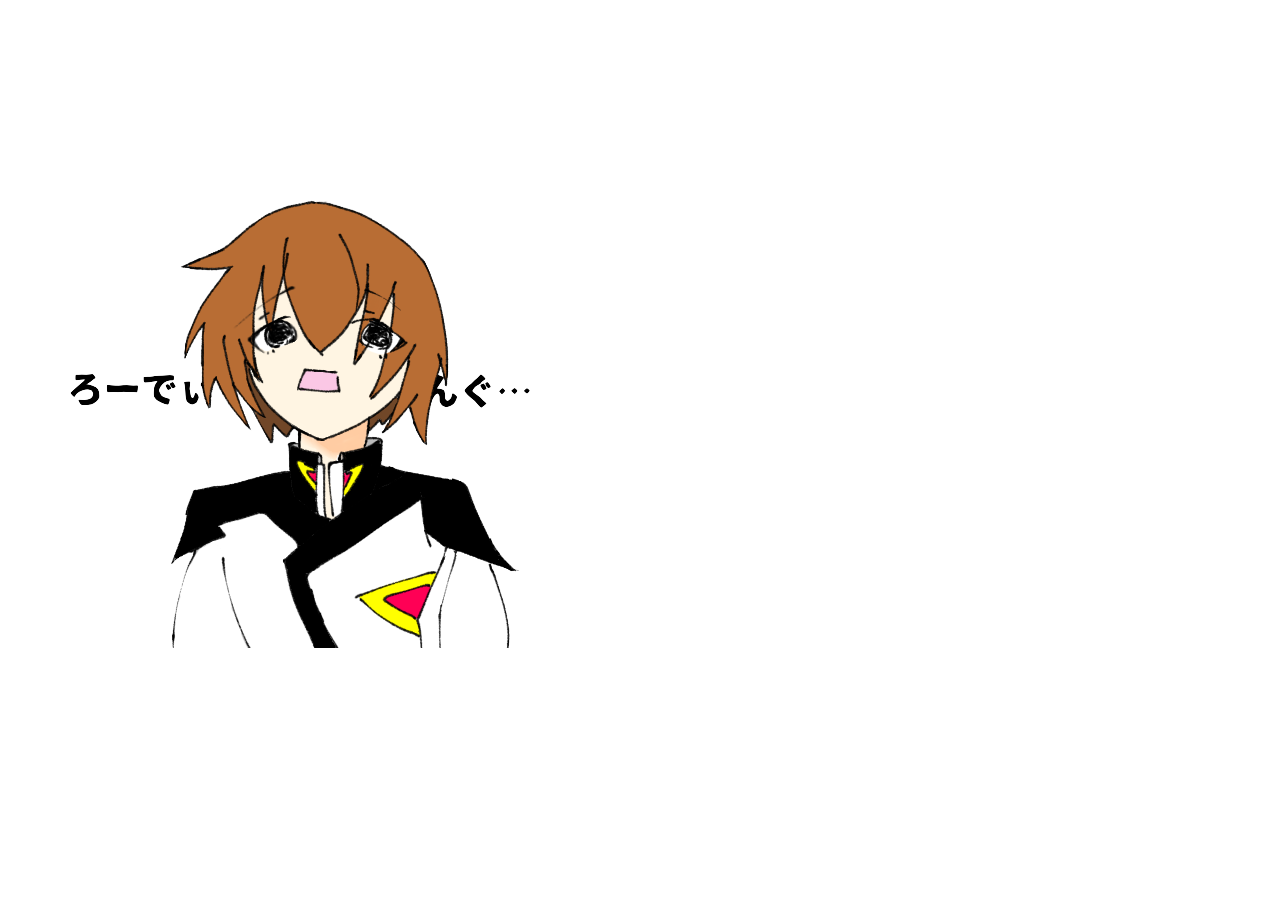
<file: loading_kr/loading_kr.html>
<!DOCTYPE html>
<html lang="en">
  <head>
    <meta charset="UTF-8" />
    <meta name="viewport" content="width=device-width, initial-scale=1.0" />
    <title>Document</title>
    <style>
      body {
        /* background-color: black; */
      }
      .loader {
        position: fixed;
        top: 0;
        left: 310px;

        margin: 100px auto;
        font-size: 25px;
        width: 1em;
        height: 1em;
        border-radius: 50%;
        /* position: relative; */
        text-indent: -9999em;
        -webkit-animation: load5 1.1s infinite ease;
        animation: load5 1.1s infinite ease;
        -webkit-transform: translateZ(0);
        -ms-transform: translateZ(0);
        transform: translateZ(0);
      }
      @-webkit-keyframes load5 {
        0%,
        100% {
          box-shadow: 0em -2.6em 0em 0em #000000,
            1.8em -1.8em 0 0em rgba(0, 0, 0, 0.2),
            2.5em 0em 0 0em rgba(0, 0, 0, 0.2),
            1.75em 1.75em 0 0em rgba(0, 0, 0, 0.2),
            0em 2.5em 0 0em rgba(0, 0, 0, 0.2),
            -1.8em 1.8em 0 0em rgba(0, 0, 0, 0.2),
            -2.6em 0em 0 0em rgba(0, 0, 0, 0.5),
            -1.8em -1.8em 0 0em rgba(0, 0, 0, 0.7);
        }
        12.5% {
          box-shadow: 0em -2.6em 0em 0em rgba(0, 0, 0, 0.7),
            1.8em -1.8em 0 0em #000000, 2.5em 0em 0 0em rgba(0, 0, 0, 0.2),
            1.75em 1.75em 0 0em rgba(0, 0, 0, 0.2),
            0em 2.5em 0 0em rgba(0, 0, 0, 0.2),
            -1.8em 1.8em 0 0em rgba(0, 0, 0, 0.2),
            -2.6em 0em 0 0em rgba(0, 0, 0, 0.2),
            -1.8em -1.8em 0 0em rgba(0, 0, 0, 0.5);
        }
        25% {
          box-shadow: 0em -2.6em 0em 0em rgba(0, 0, 0, 0.5),
            1.8em -1.8em 0 0em rgba(0, 0, 0, 0.7), 2.5em 0em 0 0em #000000,
            1.75em 1.75em 0 0em rgba(0, 0, 0, 0.2),
            0em 2.5em 0 0em rgba(0, 0, 0, 0.2),
            -1.8em 1.8em 0 0em rgba(0, 0, 0, 0.2),
            -2.6em 0em 0 0em rgba(0, 0, 0, 0.2),
            -1.8em -1.8em 0 0em rgba(0, 0, 0, 0.2);
        }
        37.5% {
          box-shadow: 0em -2.6em 0em 0em rgba(0, 0, 0, 0.2),
            1.8em -1.8em 0 0em rgba(0, 0, 0, 0.5),
            2.5em 0em 0 0em rgba(0, 0, 0, 0.7), 1.75em 1.75em 0 0em #000000,
            0em 2.5em 0 0em rgba(0, 0, 0, 0.2),
            -1.8em 1.8em 0 0em rgba(0, 0, 0, 0.2),
            -2.6em 0em 0 0em rgba(0, 0, 0, 0.2),
            -1.8em -1.8em 0 0em rgba(0, 0, 0, 0.2);
        }
        50% {
          box-shadow: 0em -2.6em 0em 0em rgba(0, 0, 0, 0.2),
            1.8em -1.8em 0 0em rgba(0, 0, 0, 0.2),
            2.5em 0em 0 0em rgba(0, 0, 0, 0.5),
            1.75em 1.75em 0 0em rgba(0, 0, 0, 0.7), 0em 2.5em 0 0em #000000,
            -1.8em 1.8em 0 0em rgba(0, 0, 0, 0.2),
            -2.6em 0em 0 0em rgba(0, 0, 0, 0.2),
            -1.8em -1.8em 0 0em rgba(0, 0, 0, 0.2);
        }
        62.5% {
          box-shadow: 0em -2.6em 0em 0em rgba(0, 0, 0, 0.2),
            1.8em -1.8em 0 0em rgba(0, 0, 0, 0.2),
            2.5em 0em 0 0em rgba(0, 0, 0, 0.2),
            1.75em 1.75em 0 0em rgba(0, 0, 0, 0.5),
            0em 2.5em 0 0em rgba(0, 0, 0, 0.7), -1.8em 1.8em 0 0em #000000,
            -2.6em 0em 0 0em rgba(0, 0, 0, 0.2),
            -1.8em -1.8em 0 0em rgba(0, 0, 0, 0.2);
        }
        75% {
          box-shadow: 0em -2.6em 0em 0em rgba(0, 0, 0, 0.2),
            1.8em -1.8em 0 0em rgba(0, 0, 0, 0.2),
            2.5em 0em 0 0em rgba(0, 0, 0, 0.2),
            1.75em 1.75em 0 0em rgba(0, 0, 0, 0.2),
            0em 2.5em 0 0em rgba(0, 0, 0, 0.5),
            -1.8em 1.8em 0 0em rgba(0, 0, 0, 0.7), -2.6em 0em 0 0em #000000,
            -1.8em -1.8em 0 0em rgba(0, 0, 0, 0.2);
        }
        87.5% {
          box-shadow: 0em -2.6em 0em 0em rgba(0, 0, 0, 0.2),
            1.8em -1.8em 0 0em rgba(0, 0, 0, 0.2),
            2.5em 0em 0 0em rgba(0, 0, 0, 0.2),
            1.75em 1.75em 0 0em rgba(0, 0, 0, 0.2),
            0em 2.5em 0 0em rgba(0, 0, 0, 0.2),
            -1.8em 1.8em 0 0em rgba(0, 0, 0, 0.5),
            -2.6em 0em 0 0em rgba(0, 0, 0, 0.7), -1.8em -1.8em 0 0em #000000;
        }
      }
      @keyframes load5 {
        0%,
        100% {
          box-shadow: 0em -2.6em 0em 0em #000000,
            1.8em -1.8em 0 0em rgba(0, 0, 0, 0.2),
            2.5em 0em 0 0em rgba(0, 0, 0, 0.2),
            1.75em 1.75em 0 0em rgba(0, 0, 0, 0.2),
            0em 2.5em 0 0em rgba(0, 0, 0, 0.2),
            -1.8em 1.8em 0 0em rgba(0, 0, 0, 0.2),
            -2.6em 0em 0 0em rgba(0, 0, 0, 0.5),
            -1.8em -1.8em 0 0em rgba(0, 0, 0, 0.7);
        }
        12.5% {
          box-shadow: 0em -2.6em 0em 0em rgba(0, 0, 0, 0.7),
            1.8em -1.8em 0 0em #000000, 2.5em 0em 0 0em rgba(0, 0, 0, 0.2),
            1.75em 1.75em 0 0em rgba(0, 0, 0, 0.2),
            0em 2.5em 0 0em rgba(0, 0, 0, 0.2),
            -1.8em 1.8em 0 0em rgba(0, 0, 0, 0.2),
            -2.6em 0em 0 0em rgba(0, 0, 0, 0.2),
            -1.8em -1.8em 0 0em rgba(0, 0, 0, 0.5);
        }
        25% {
          box-shadow: 0em -2.6em 0em 0em rgba(0, 0, 0, 0.5),
            1.8em -1.8em 0 0em rgba(0, 0, 0, 0.7), 2.5em 0em 0 0em #000000,
            1.75em 1.75em 0 0em rgba(0, 0, 0, 0.2),
            0em 2.5em 0 0em rgba(0, 0, 0, 0.2),
            -1.8em 1.8em 0 0em rgba(0, 0, 0, 0.2),
            -2.6em 0em 0 0em rgba(0, 0, 0, 0.2),
            -1.8em -1.8em 0 0em rgba(0, 0, 0, 0.2);
        }
        37.5% {
          box-shadow: 0em -2.6em 0em 0em rgba(0, 0, 0, 0.2),
            1.8em -1.8em 0 0em rgba(0, 0, 0, 0.5),
            2.5em 0em 0 0em rgba(0, 0, 0, 0.7), 1.75em 1.75em 0 0em #000000,
            0em 2.5em 0 0em rgba(0, 0, 0, 0.2),
            -1.8em 1.8em 0 0em rgba(0, 0, 0, 0.2),
            -2.6em 0em 0 0em rgba(0, 0, 0, 0.2),
            -1.8em -1.8em 0 0em rgba(0, 0, 0, 0.2);
        }
        50% {
          box-shadow: 0em -2.6em 0em 0em rgba(0, 0, 0, 0.2),
            1.8em -1.8em 0 0em rgba(0, 0, 0, 0.2),
            2.5em 0em 0 0em rgba(0, 0, 0, 0.5),
            1.75em 1.75em 0 0em rgba(0, 0, 0, 0.7), 0em 2.5em 0 0em #000000,
            -1.8em 1.8em 0 0em rgba(0, 0, 0, 0.2),
            -2.6em 0em 0 0em rgba(0, 0, 0, 0.2),
            -1.8em -1.8em 0 0em rgba(0, 0, 0, 0.2);
        }
        62.5% {
          box-shadow: 0em -2.6em 0em 0em rgba(0, 0, 0, 0.2),
            1.8em -1.8em 0 0em rgba(0, 0, 0, 0.2),
            2.5em 0em 0 0em rgba(0, 0, 0, 0.2),
            1.75em 1.75em 0 0em rgba(0, 0, 0, 0.5),
            0em 2.5em 0 0em rgba(0, 0, 0, 0.7), -1.8em 1.8em 0 0em #000000,
            -2.6em 0em 0 0em rgba(0, 0, 0, 0.2),
            -1.8em -1.8em 0 0em rgba(0, 0, 0, 0.2);
        }
        75% {
          box-shadow: 0em -2.6em 0em 0em rgba(0, 0, 0, 0.2),
            1.8em -1.8em 0 0em rgba(0, 0, 0, 0.2),
            2.5em 0em 0 0em rgba(0, 0, 0, 0.2),
            1.75em 1.75em 0 0em rgba(0, 0, 0, 0.2),
            0em 2.5em 0 0em rgba(0, 0, 0, 0.5),
            -1.8em 1.8em 0 0em rgba(0, 0, 0, 0.7), -2.6em 0em 0 0em #000000,
            -1.8em -1.8em 0 0em rgba(0, 0, 0, 0.2);
        }
        87.5% {
          box-shadow: 0em -2.6em 0em 0em rgba(0, 0, 0, 0.2),
            1.8em -1.8em 0 0em rgba(0, 0, 0, 0.2),
            2.5em 0em 0 0em rgba(0, 0, 0, 0.2),
            1.75em 1.75em 0 0em rgba(0, 0, 0, 0.2),
            0em 2.5em 0 0em rgba(0, 0, 0, 0.2),
            -1.8em 1.8em 0 0em rgba(0, 0, 0, 0.5),
            -2.6em 0em 0 0em rgba(0, 0, 0, 0.7), -1.8em -1.8em 0 0em #000000;
        }
      }
    </style>
  </head>
  <body>
    <div id="loading">
      <div class="loader">Loading...</div>
      <img class="img_kr" src="kr.PNG" alt="" />
    </div>
  </body>
</html>
</file>
